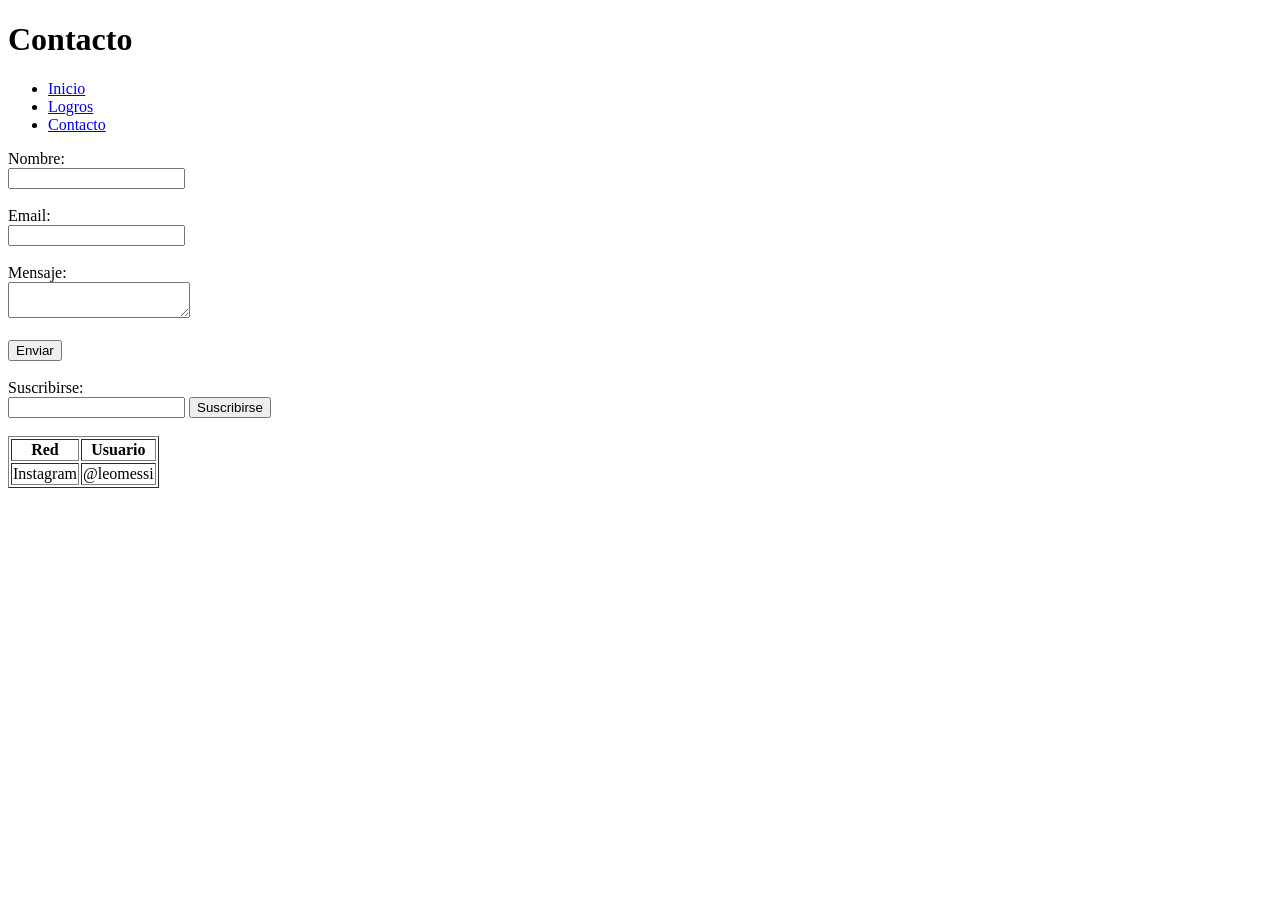
<file: Biografía/contacto.html>
<!DOCTYPE html>
<html>
<head>
    <title>Contacto</title>
</head>
<body>

<h1>Contacto</h1>


<ul>
  <li><a href="inicio.html">Inicio</a></li>
  <li><a href="logros.html">Logros</a></li>
  <li><a href="contacto.html">Contacto</a></li>
</ul>

<form>
  <label>Nombre:</label><br>
  <input type="text"><br><br>

  <label>Email:</label><br>
  <input type="email"><br><br>

  <label>Mensaje:</label><br>
  <textarea></textarea><br><br>

  <button type="submit">Enviar</button>
</form>

<br>


<form>
  <label>Suscribirse:</label><br>
  <input type="email">
  <button type="submit">Suscribirse</button>
</form>

<br>


<table border="1">
  <tr>
    <th>Red</th>
    <th>Usuario</th>
  </tr>
  <tr>
    <td>Instagram</td>
    <td>@leomessi</td>
  </tr>
</table>

</body>
</html>
</file>
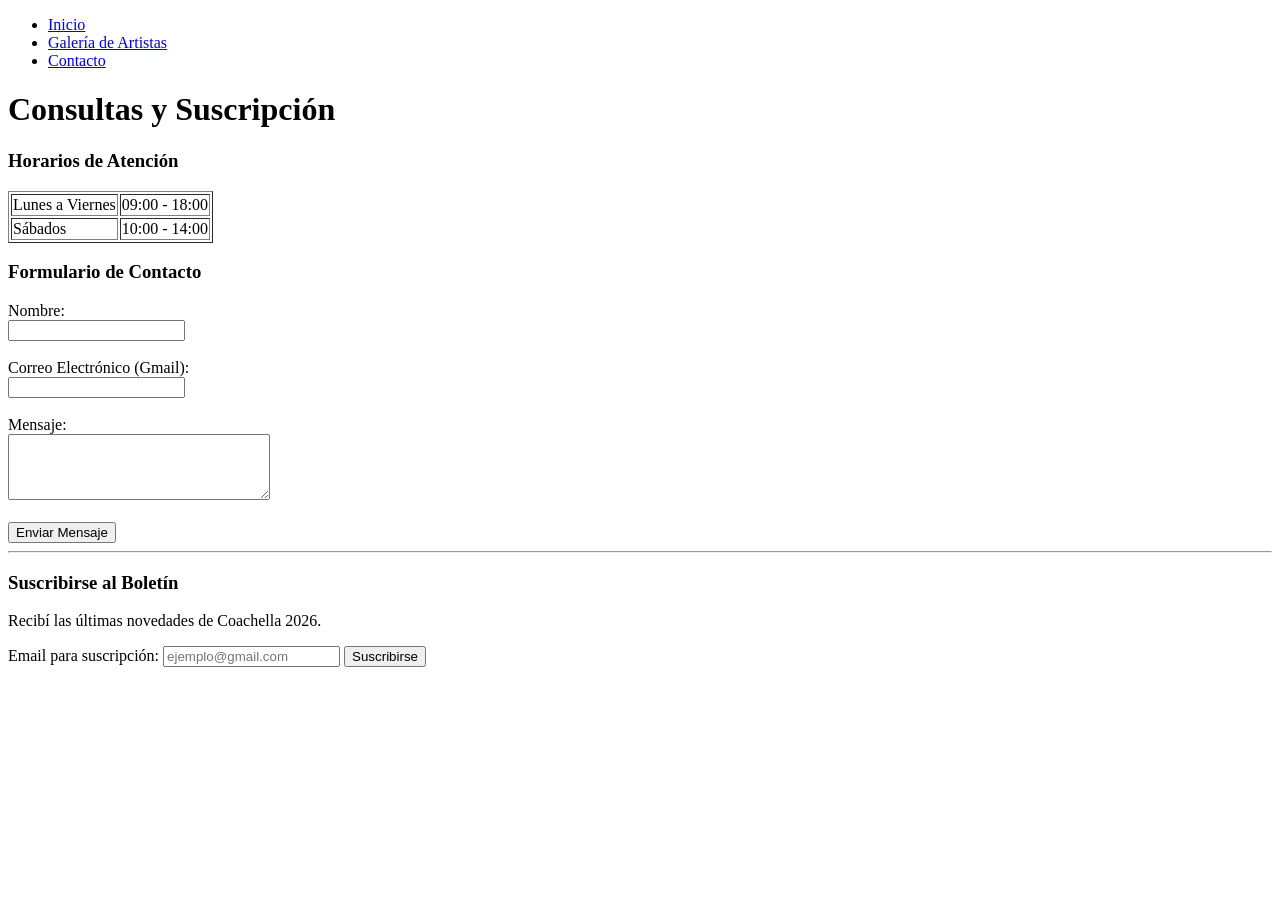
<file: coachella2026/contacto.html>
<!DOCTYPE html>
<html lang="es">
<head>
    <meta charset="UTF-8">
    <title>Coachella 2026 - Contacto</title>
</head>
<body>
    <nav>
        <ul>
            <li><a href="index.html">Inicio</a></li>
            <li><a href="galeria.html">Galería de Artistas</a></li>
            <li><a href="contacto.html">Contacto</a></li>
        </ul>
    </nav>

    <h1>Consultas y Suscripción</h1>

    <h3>Horarios de Atención</h3>
    <table border="1">
        <tr>
            <td>Lunes a Viernes</td>
            <td>09:00 - 18:00</td>
        </tr>
        <tr>
            <td>Sábados</td>
            <td>10:00 - 14:00</td>
        </tr>
    </table>

    <h3>Formulario de Contacto</h3>
    <form>
        <label>Nombre:</label><br>
        <input type="text" name="nombre" required><br><br>
        
        <label>Correo Electrónico (Gmail):</label><br>
        <input type="email" name="email" required><br><br>
        
        <label>Mensaje:</label><br>
        <textarea name="mensaje" rows="4" cols="30"></textarea><br><br>
        
        <button type="submit">Enviar Mensaje</button>
    </form>

    <hr>

    <h3>Suscribirse al Boletín</h3>
    <p>Recibí las últimas novedades de Coachella 2026.</p>
    <form>
        <label>Email para suscripción:</label>
        <input type="email" placeholder="ejemplo@gmail.com" required>
        <input type="submit" value="Suscribirse">
    </form>

</body>
</html>
</file>
